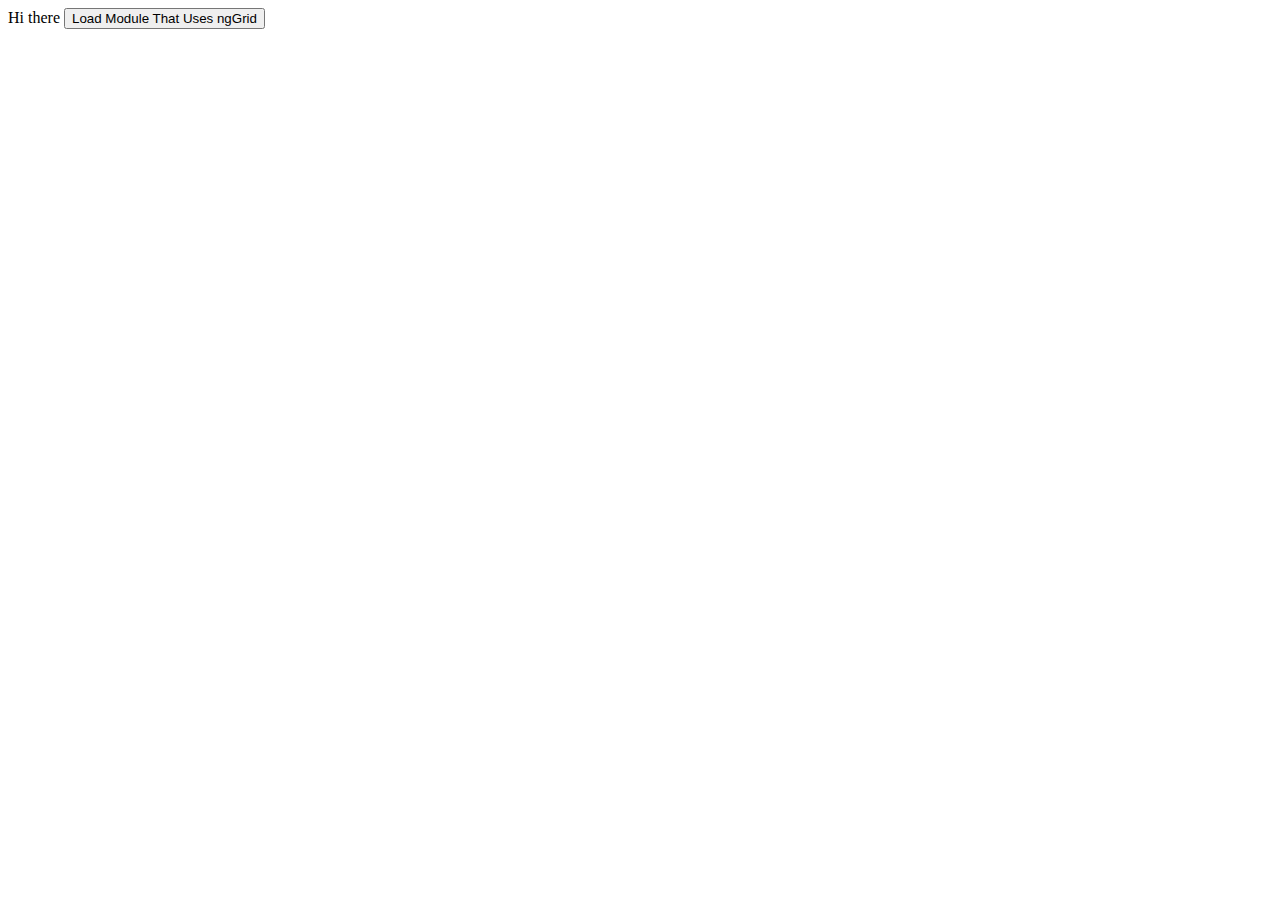
<file: assets/components/oclazyload/examples/example2/index.html>
<!DOCTYPE html>
<html>
    <head>
        <title></title>
        <meta http-equiv="content-type" content="text/html; charset=UTF8"/>
        <link rel="stylesheet" type="text/css" href="css/ng-grid.css">
        <style>
            .gridStyle {
                border: 1px solid rgb(212, 212, 212);
                width: 400px;
                height: 300px
            }
        </style>
        <script type="text/javascript" data-main="js/main" src="js/require.js" charset="UTF8"></script>
    </head>
    <body data-ng-controller="mainController">
        <span>{{test}}</span>
        <button ng-click="load()">Load Module That Uses ngGrid</button>
        <div ng-include="partialUrl"></div>
    </body>
</html>
</file>
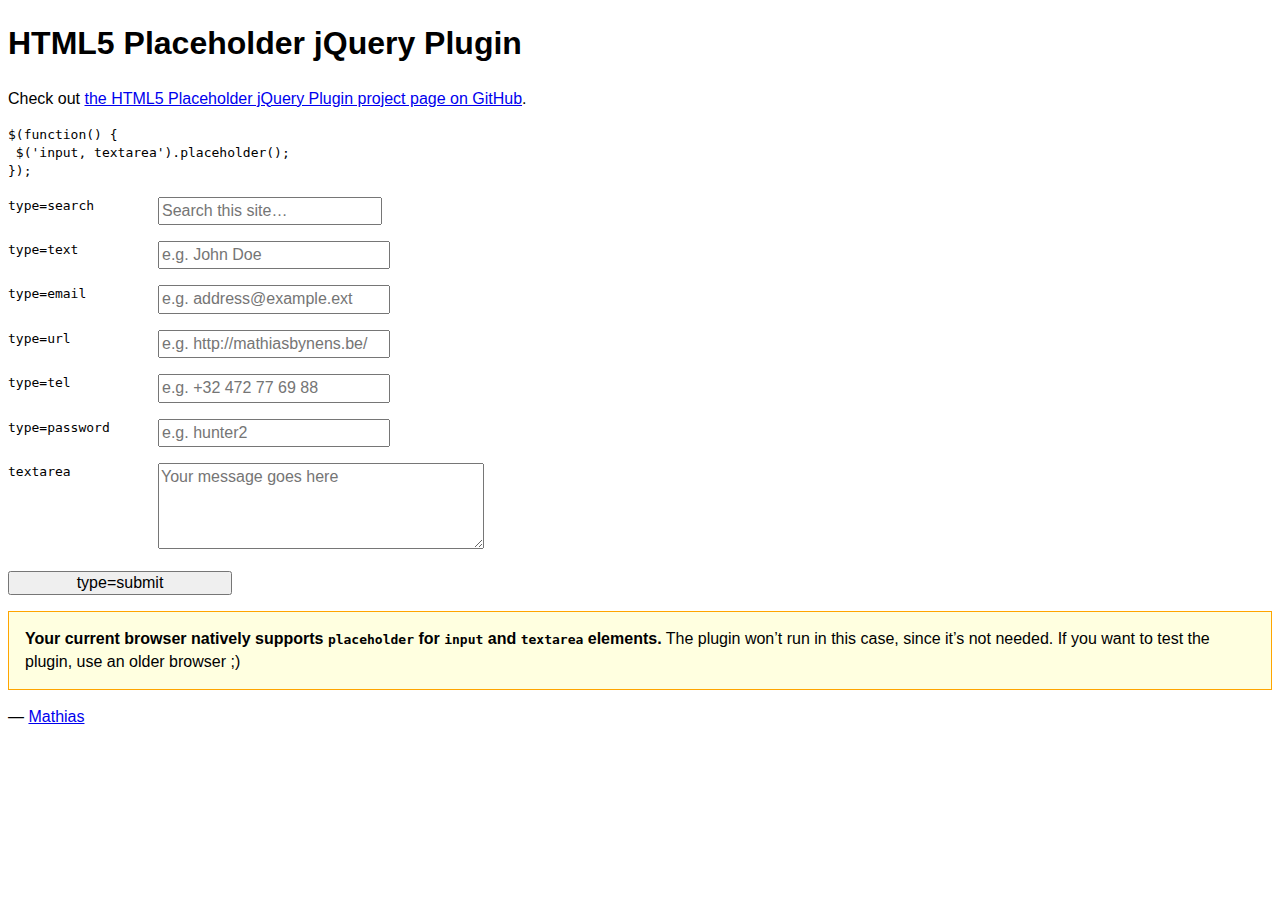
<file: assets/components/jquery-placeholder/demo.html>
<!DOCTYPE html>
<!-- If you’re looking for the online demo, it’s here: http://mathiasbynens.be/demo/placeholder -->
<html lang="en">
	<head>
		<meta charset="utf-8">
		<title>HTML5 placeholder jQuery Plugin</title>
		<style>
			body, input, textarea { font: 1em/1.4 Helvetica, Arial; }
			label code { cursor: pointer; float: left; width: 150px; }
			input { width: 14em; }
			textarea { height: 5em; width: 20em; }
			.placeholder { color: #aaa; }
			.note { border: 1px solid orange; padding: 1em; background: #ffffe0; }
			/* #p { background: lime; } */
		</style>
	</head>
	<body>
		<h1>HTML5 Placeholder jQuery Plugin</h1>
		<p>Check out <a href="http://mths.be/placeholder">the HTML5 Placeholder jQuery Plugin project page on GitHub</a>.</p>
		<pre><code>$(function() {<br> $('input, textarea').placeholder();<br>});</code></pre>
		<form>
			<p><label><code>type=search</code> <input type="search" name="search" placeholder="Search this site…"></label></p>
			<p><label><code>type=text</code> <input type="text" name="name" placeholder="e.g. John Doe"></label></p>
			<p><label><code>type=email</code> <input type="email" name="email" placeholder="e.g. address@example.ext"></label></p>
			<p><label><code>type=url</code> <input type="url" name="url" placeholder="e.g. http://mathiasbynens.be/"></label></p>
			<p><label><code>type=tel</code> <input type="tel" name="tel" placeholder="e.g. +32 472 77 69 88"></label></p>
			<p><label for="p"><code>type=password</code> </label><input type="password" name="password" placeholder="e.g. hunter2" id="p"></p>
			<p><label><code>textarea</code> <textarea name="message" placeholder="Your message goes here"></textarea></label></p>
			<p><input type="submit" value="type=submit"></p>
		</form>
		<p>— <a href="http://mathiasbynens.be/" title="Mathias Bynens, front-end developer">Mathias</a></p>
		<script src="http://ajax.googleapis.com/ajax/libs/jquery/1.10.2/jquery.min.js"></script>
		<script src="jquery.placeholder.js"></script>
		<script>
			// To test the @id toggling on password inputs in browsers that don’t support changing an input’s @type dynamically (e.g. Firefox 3.6 or IE), uncomment this:
			// $.fn.hide = function() { return this; }
			// Then uncomment the last rule in the <style> element (in the <head>).
			$(function() {
				// Invoke the plugin
				$('input, textarea').placeholder();
				// That’s it, really.
				// Now display a message if the browser supports placeholder natively
				var html;
				if ($.fn.placeholder.input && $.fn.placeholder.textarea) {
					html = '<strong>Your current browser natively supports <code>placeholder</code> for <code>input</code> and <code>textarea</code> elements.</strong> The plugin won’t run in this case, since it’s not needed. If you want to test the plugin, use an older browser ;)';
				} else if ($.fn.placeholder.input) {
					html = '<strong>Your current browser natively supports <code>placeholder</code> for <code>input</code> elements, but not for <code>textarea</code> elements.</strong> The plugin will only do its thang on the <code>textarea</code>s.';
				}
				if (html) {
					$('<p class="note">' + html + '</p>').insertAfter('form');
				}
			});
		</script>
	</body>
</html>
</file>
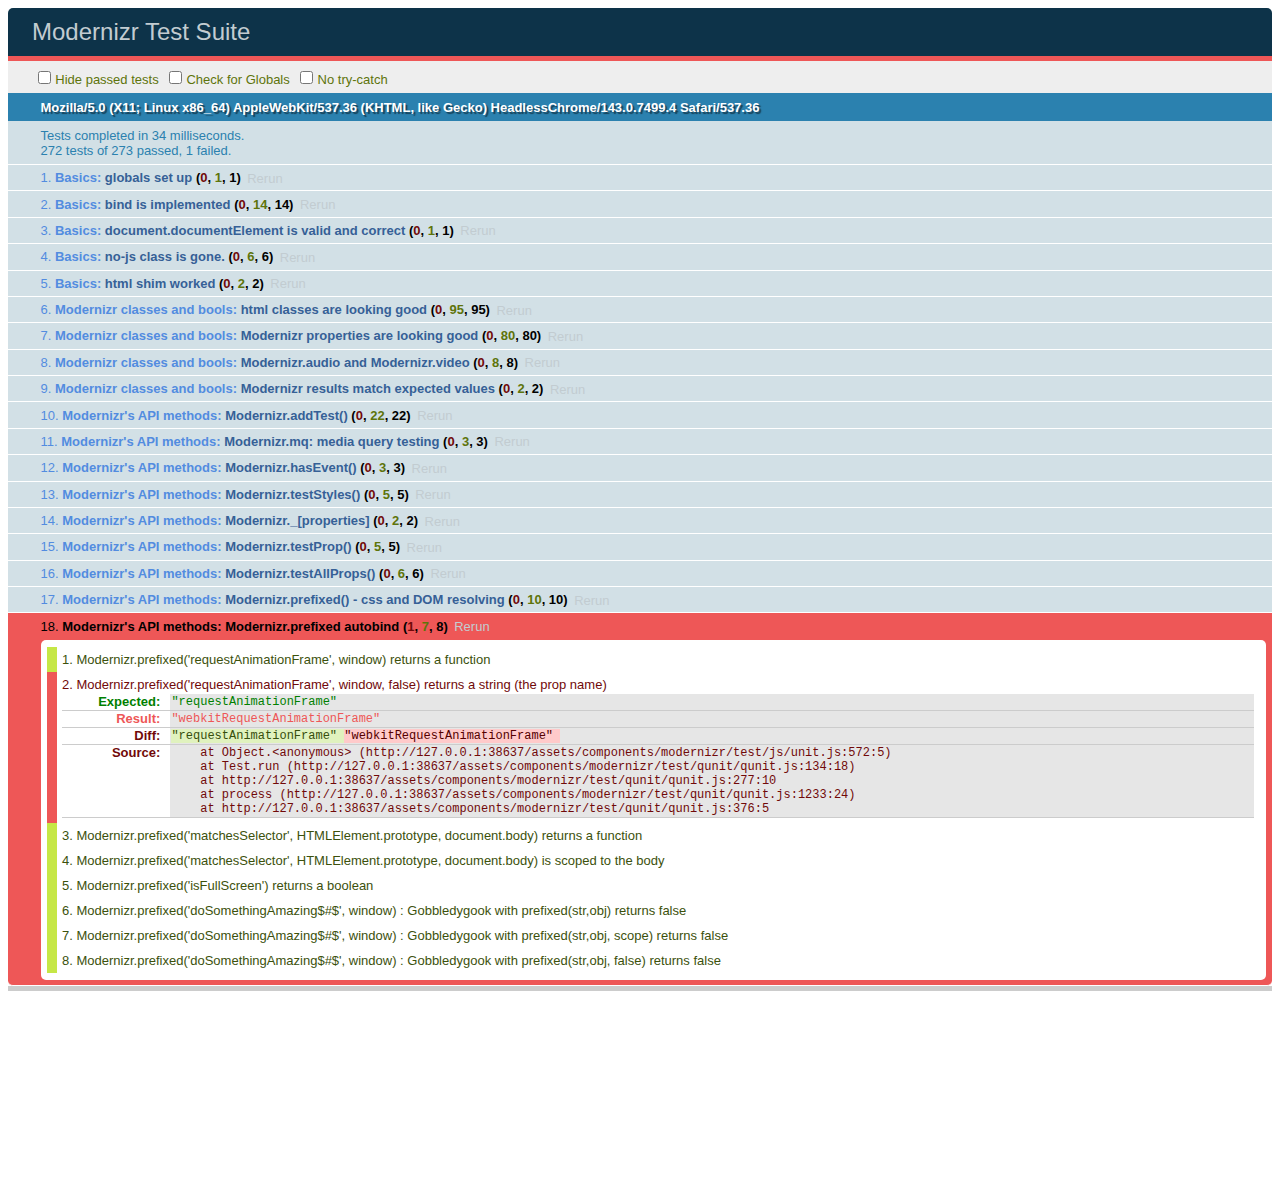
<file: assets/components/modernizr/test/basic.html>
<!DOCTYPE html>
<html class="+no-js no-js- no-js i-has-no-js">
<head>
  <meta charset="UTF-8">
  <title>Modernizr Test Suite</title>
  <link rel="stylesheet" href="qunit/qunit.css">
  <style>
     body { margin-bottom: 150px;}
     #testbed { font-family: Helvetica; color: #444; padding-bottom: 100px;}
     #testbed button { margin: 30px; font-size: 13px;}
     .data-notes, .offScreen { display:none;}
     table { width: 100%;}
     tbody tr:nth-child(even) td, tbody tr:nth-child(even) th {  border: 1px solid #ccc; border-left: 0; border-right: 0;}
     table td:nth-child(even), table th:nth-child(even) { background: #e6e6e6;}
     table tbody tr:hover td, table tbody tr:hover th { background: #e1e100!important;}
     td.wrong { background:red!important;}
     #html5section { visibility: hidden; }
     h1 label { display:none;}
     .output { padding: 0 0 0 16px;}
     .output ul { margin: 0;}
     .output li { color: #854747; }
     .output li.yes{color:#090;}
     .output li b{color:#000;}
     .output {font:14px/1.3 Inconsolata,Consolas,monospace;
                    -webkit-column-count: 5;
                       -moz-column-count: 5;
                            column-count: 5;}
      .output + .output { border-top: 5px solid #ccc; }
      textarea { width: 100%; min-height: 75px;}
      #caniusetrigger { font-size: 38px; font-family: monospace; display:block; }
  </style>

  <script src="https://raw.github.com/Modernizr/Modernizr/master/modernizr.js"></script>

  <script>window.Modernizr || document.write('<script src="../modernizr.js"><\/script>')</script>

  <script src="js/lib/polyfills.js"></script>
  <script src="js/lib/detect-global.js"></script>
  
  <script src="qunit/qunit.js"></script>
  <script src="js/lib/jquery-1.7b2.js"></script>
  
  <script src="js/setup.js"></script>
  
  <script src="js/unit.js"></script>
</head>
<body>
  <h1 id="qunit-header">Modernizr Test Suite</h1>
  <h2 id="qunit-banner"></h2>
  <div id="qunit-testrunner-toolbar"></div>
  <h2 id="qunit-userAgent"></h2>

  <ol id="qunit-tests"></ol>

  <div id="mod-output" class=output></div>
  <div id="mod-feattest-output" class=output></div>


  <br>
 
  <section><aside>this is an aside within a section</aside></section>
  
  
</body>
</html>
</file>
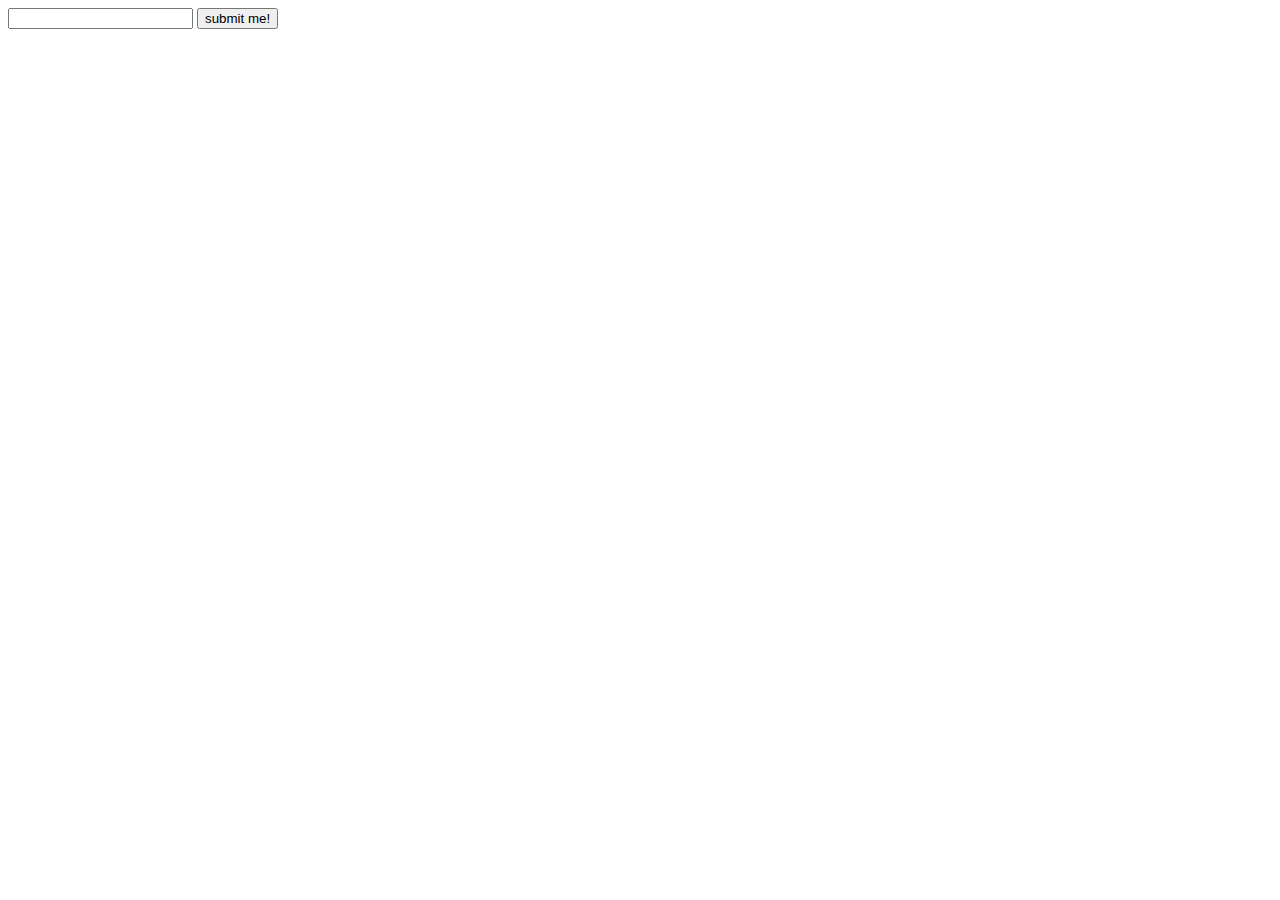
<file: assets/components/modernizr/test/caniuse_files/form_validation.html>
<!DOCTYPE html>
<!-- saved from url=(0045)http://tests.caniuse.com/form_validation.html -->
<html><head><meta http-equiv="Content-Type" content="text/html; charset=UTF-8"><script>
if(location.href.indexOf('?') >= 0) {
	document.write('FAIL');
}
</script>

</head><body><form action="http://tests.caniuse.com/form_validation.html?" method="post">

<input type="url" name="foo" required="">
<input type="submit" value="submit me!">

</form>
</body></html>
</file>
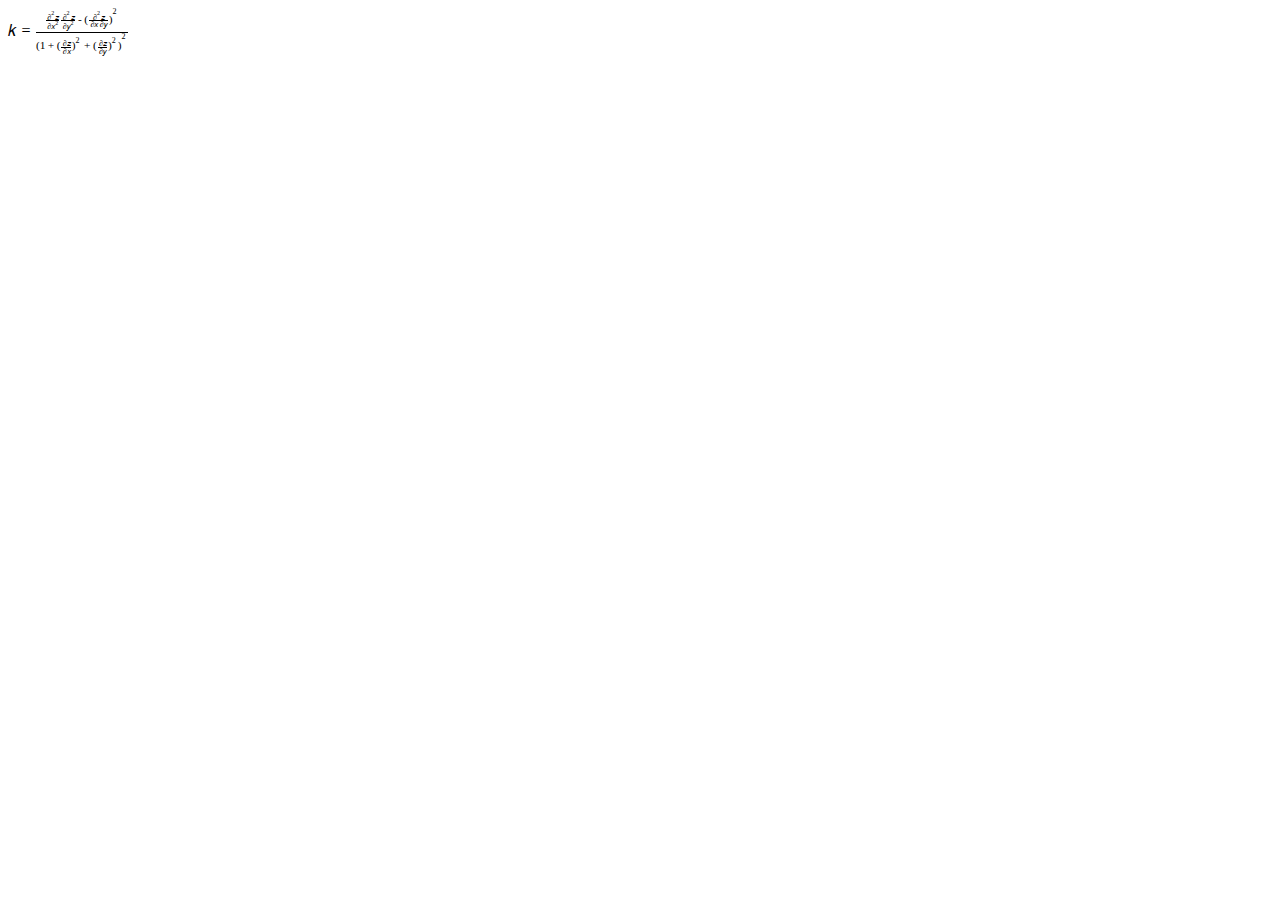
<file: assets/components/modernizr/test/caniuse_files/mathml.html>
<?xml version="1.0" encoding="utf-8"?>
<!DOCTYPE html PUBLIC "-//W3C//DTD XHTML 1.1 plus MathML 2.0//EN" "http://www.w3.org/Math/DTD/mathml2/xhtml-math11-f.dtd"><html xmlns="http://www.w3.org/1999/xhtml" xmlns:html="http://www.w3.org/1999/xhtml">
<head>
	<meta http-equiv="content-type" content="text/html; charset=utf-8" />
	<title>Untitled</title>
</head>
<body>
<math xmlns="http://www.w3.org/1998/Math/MathML">
<mrow>
  <mi>k</mi>
  <mo>=</mo>
  <mfrac>
    <mrow>
      <mfrac>
         <mrow>
          <msup>
            <mo>∂</mo>
            <mn>2</mn>
          </msup>
          <mi>z</mi>
        </mrow>
        <mrow>
          <mo>∂</mo>
          <msup>
            <mi>x</mi>
            <mn>2</mn>
          </msup>
        </mrow>
      </mfrac>
      <mfrac>
        <mrow>
          <msup>
            <mo>∂</mo>
            <mn>2</mn>
          </msup>
          <mi>z</mi>
        </mrow>
        <mrow>
          <mo>∂</mo>
          <msup>
            <mi>y</mi>
            <mn>2</mn>
          </msup>
        </mrow>
      </mfrac>
      <mo>-</mo>
      <msup>
        <mrow>
          <mo>(</mo>
          <mfrac>
            <mrow>
              <msup>
                <mo>∂</mo>
                <mn>2</mn>
              </msup>
              <mi>z</mi>
            </mrow>
            <mrow>
              <mo>∂</mo>
              <mi>x</mi>
              <mo>∂</mo>
              <mi>y</mi>
              </mrow>
          </mfrac>
          <mo>)</mo>
        </mrow>
        <mn>2</mn>
      </msup>
    </mrow>
    <mrow>
      <msup>
        <mrow>
          <mo>(</mo>
          <mn>1</mn>
          <mo>+</mo>
          <msup>
            <mrow>
              <mo>(</mo>
              <mfrac>
                <mrow>
                  <mo>∂</mo>
                  <mi>z</mi>
                </mrow>
                <mrow>
                  <mo>∂</mo>
                  <mi>x</mi>
                </mrow>
              </mfrac>
              <mo>)</mo>
            </mrow>
            <mn>2</mn>
          </msup>
          <mo>+</mo>
          <msup>
            <mrow>
              <mo>(</mo>
              <mfrac>
                <mrow>
                  <mo>∂</mo>
                  <mi>z</mi>
                </mrow>
                <mrow>
                  <mo>∂</mo>
                  <mi>y</mi>
                </mrow>
              </mfrac>
              <mo>)</mo>
            </mrow>
            <mn>2</mn>
          </msup>
          <mo>)</mo>
        </mrow>
        <mn>2</mn>
      </msup>
    </mrow>
  </mfrac>
</mrow>
</math>
</body>
</html>
</file>
<file: assets/components/oclazyload/examples/example2/css/ng-grid.css>
.ngGrid {
  background-color: #fdfdfd;
}
.ngGrid input[type="checkbox"] {
  margin: 0;
  padding: 0;
}
.ngGrid input {
  vertical-align: top;
}
.ngGrid.unselectable {
  -moz-user-select: none;
  -khtml-user-select: none;
  -webkit-user-select: none;
  -o-user-select: none;
  user-select: none;
}
.ngViewport {
  overflow: auto;
  min-height: 20px;
}
.ngViewport:focus {
  outline: none;
}
.ngCanvas {
  position: relative;
}
.ngVerticalBar {
  position: absolute;
  right: 0;
  width: 0;
}
.ngVerticalBarVisible {
  width: 1px;
  background-color: #d4d4d4;
}
.ngHeaderContainer {
  position: relative;
  overflow: hidden;
  font-weight: bold;
  background-color: inherit;
}
.ngHeaderCell {
  position: absolute;
  top: 0;
  bottom: 0;
  background-color: inherit;
}
.ngHeaderCell.pinned {
  z-index: 1;
}
.ngHeaderSortColumn {
  position: absolute;
  overflow: hidden;
}
.ngTopPanel {
  position: relative;
  z-index: 1;
  background-color: #eaeaea;
  border-bottom: 1px solid #d4d4d4;
}
.ngSortButtonDown {
  position: absolute;
  top: 3px;
  left: 0;
  right: 0;
  margin-left: auto;
  margin-right: auto;
  border-color: gray transparent;
  border-style: solid;
  border-width: 0 5px 5px 5px;
  height: 0;
  width: 0;
}
.ngNoSort {
  cursor: default;
}
.ngHeaderButton {
  position: absolute;
  right: 2px;
  top: 8px;
  -moz-border-radius: 50%;
  -webkit-border-radius: 50%;
  border-radius: 50%;
  width: 14px;
  height: 14px;
  z-index: 1;
  background-color: #9fbbb4;
  cursor: pointer;
}
.ngSortButtonUp {
  position: absolute;
  top: 3px;
  left: 0;
  right: 0;
  margin-left: auto;
  margin-right: auto;
  border-color: gray transparent;
  border-style: solid;
  border-width: 5px 5px 0 5px;
  height: 0;
  width: 0;
}
.ngHeaderScroller {
  position: absolute;
  background-color: inherit;
}
.ngSortPriority {
  position: absolute;
  top: -5px;
  left: 1px;
  font-size: 6pt;
  font-weight: bold;
}
.ngHeaderGrip {
  cursor: col-resize;
  width: 10px;
  right: -5px;
  top: 0;
  height: 100%;
  position: absolute;
  background-color: transparent;
}
.ngHeaderText {
  padding: 5px;
  -moz-box-sizing: border-box;
  -webkit-box-sizing: border-box;
  box-sizing: border-box;
  white-space: nowrap;
  -ms-text-overflow: ellipsis;
  -o-text-overflow: ellipsis;
  text-overflow: ellipsis;
  overflow: hidden;
}
.ngHeaderButtonArrow {
  position: absolute;
  top: 4px;
  left: 3px;
  width: 0;
  height: 0;
  border-style: solid;
  border-width: 6.5px 4.5px 0 4.5px;
  border-color: #4d4d4d transparent transparent transparent;
}
.ngPinnedIcon {
  background-image: url([data-uri]);
  background-repeat: no-repeat;
  position: absolute;
  right: 5px;
  top: 5px;
  height: 10px;
  width: 10px;
}
.ngUnPinnedIcon {
  background-image: url([data-uri]);
  background-repeat: no-repeat;
  position: absolute;
  height: 10px;
  width: 10px;
  right: 5px;
  top: 5px;
}
.ngColMenu {
  right: 2px;
  padding: 5px;
  top: 25px;
  -moz-border-radius: 3px;
  -webkit-border-radius: 3px;
  border-radius: 3px;
  background-color: #bdd0cb;
  position: absolute;
  border: 2px solid #d4d4d4;
  z-index: 1;
}
.ngColListCheckbox {
  position: relative;
  right: 3px;
  top: 4px;
}
.ngColList {
  list-style-type: none;
}
.ngColListItem {
  position: relative;
  right: 17px;
  top: 2px;
  white-space: nowrap;
}
.ngMenuText {
  position: relative;
  top: 2px;
  left: 2px;
}
.ngGroupPanel {
  background-color: #eaeaea;
  overflow: hidden;
  border-bottom: 1px solid #d4d4d4;
}
.ngGroupPanelDescription {
  margin-top: 5px;
  margin-left: 5px;
}
.ngGroupList {
  list-style-type: none;
  margin: 0;
  padding: 0;
}
.ngAggHeader {
  position: absolute;
  border: none;
}
.ngGroupElement {
  float: left;
  height: 100%;
  width: 100%;
}
.ngGroupIcon {
  background-image: url([data-uri]);
  background-repeat: no-repeat;
  height: 15px;
  width: 15px;
  position: absolute;
  right: -2px;
  top: 2px;
}
.ngGroupedByIcon {
  background-image: url([data-uri]);
  background-repeat: no-repeat;
  height: 15px;
  width: 15px;
  position: absolute;
  right: -2px;
  top: 2px;
}
.ngGroupName {
  background-color: #fdfdfd;
  border: 1px solid #d4d4d4;
  padding: 3px 10px;
  float: left;
  margin-left: 0;
  margin-top: 2px;
  -moz-border-radius: 3px;
  -webkit-border-radius: 3px;
  border-radius: 3px;
  font-weight: bold;
}
.ngGroupArrow {
  width: 0;
  height: 0;
  border-top: 6px solid transparent;
  border-bottom: 6px solid transparent;
  border-left: 6px solid black;
  margin-top: 10px;
  margin-left: 5px;
  margin-right: 5px;
  float: right;
}
.ngGroupingNumber {
  position: absolute;
  right: -10px;
  top: -2px;
}
.ngAggArrowCollapsed {
  position: absolute;
  left: 8px;
  bottom: 10px;
  width: 0;
  height: 0;
  border-style: solid;
  border-width: 5px 0 5px 8.7px;
  border-color: transparent transparent transparent #000000;
}
.ngGroupItem {
  float: left;
}
.ngGroupItem:first-child {
  margin-left: 2px;
}
.ngRemoveGroup {
  width: 5px;
  -moz-opacity: 0.4;
  opacity: 0.4;
  margin-top: -1px;
  margin-left: 5px;
}
.ngRemoveGroup:hover {
  color: black;
  text-decoration: none;
  cursor: pointer;
  -moz-opacity: 0.7;
  opacity: 0.7;
}
.ngAggArrowExpanded {
  position: absolute;
  left: 8px;
  bottom: 10px;
  width: 0;
  height: 0;
  border-style: solid;
  border-width: 0 0 9px 9px;
  border-color: transparent transparent #000000 transparent;
}
.ngAggregate {
  position: absolute;
  background-color: #c9dde1;
  border-bottom: 1px solid beige;
  overflow: hidden;
  top: 0;
  bottom: 0;
  right: -1px;
  left: 0;
}
.ngAggregateText {
  position: absolute;
  left: 27px;
  top: 5px;
  line-height: 20px;
  white-space: nowrap;
}
.ngRow {
  position: absolute;
  border-bottom: 1px solid #d4d4d4;
}
.ngRow.odd {
  background-color: #fdfdfd;
}
.ngRow.even {
  background-color: #f3f3f3;
}
.ngRow.selected {
  background-color: #c9dde1;
}
.ngCell {
  overflow: hidden;
  position: absolute;
  top: 0;
  bottom: 0;
  background-color: inherit;
}
.ngCell.pinned {
  z-index: 1;
}
.ngCellText {
  padding: 5px;
  -moz-box-sizing: border-box;
  -webkit-box-sizing: border-box;
  box-sizing: border-box;
  white-space: nowrap;
  -ms-text-overflow: ellipsis;
  -o-text-overflow: ellipsis;
  text-overflow: ellipsis;
  overflow: hidden;
}
.ngSelectionCell {
  margin-top: 9px;
  margin-left: 6px;
}
.ngSelectionHeader {
  position: absolute;
  top: 11px;
  left: 6px;
}
.ngCellElement:focus {
  outline: 0;
  background-color: #b3c4c7;
}
.ngRow.canSelect {
  cursor: pointer;
}
.ngSelectionCheckbox {
  margin-top: 9px;
  margin-left: 6px;
}
.ngFooterPanel {
  background-color: #eaeaea;
  padding: 0;
  border-top: 1px solid #d4d4d4;
  position: relative;
}
.nglabel {
  display: block;
  float: left;
  font-weight: bold;
  padding-right: 5px;
}
.ngTotalSelectContainer {
  float: left;
  margin: 5px;
  margin-top: 7px;
}
.ngFooterSelectedItems {
  padding: 2px;
}
.ngFooterTotalItems.ngnoMultiSelect {
  padding: 0 !important;
}
.ngPagerFirstBar {
  width: 10px;
  border-left: 2px solid #4d4d4d;
  margin-top: -6px;
  height: 12px;
  margin-left: -3px;
}
.ngPagerButton {
  height: 25px;
  min-width: 26px;
}
.ngPagerFirstTriangle {
  width: 0;
  height: 0;
  border-style: solid;
  border-width: 5px 8.7px 5px 0;
  border-color: transparent #4d4d4d transparent transparent;
  margin-left: 2px;
}
.ngPagerNextTriangle {
  margin-left: 1px;
}
.ngPagerPrevTriangle {
  margin-left: 0;
}
.ngPagerLastTriangle {
  width: 0;
  height: 0;
  border-style: solid;
  border-width: 5px 0 5px 8.7px;
  border-color: transparent transparent transparent #4d4d4d;
  margin-left: -1px;
}
.ngPagerLastBar {
  width: 10px;
  border-left: 2px solid #4d4d4d;
  margin-top: -6px;
  height: 12px;
  margin-left: 1px;
}
.ngFooterTotalItems {
  padding: 2px;
}
</file>
<file: assets/components/modernizr/test/qunit/qunit.css>
/**
 * QUnit v1.9.0 - A JavaScript Unit Testing Framework
 *
 * http://docs.jquery.com/QUnit
 *
 * Copyright (c) 2012 John Resig, Jörn Zaefferer
 * Dual licensed under the MIT (MIT-LICENSE.txt)
 * or GPL (GPL-LICENSE.txt) licenses.
 */

/** Font Family and Sizes */

#qunit-tests, #qunit-header, #qunit-banner, #qunit-testrunner-toolbar, #qunit-userAgent, #qunit-testresult {
	font-family: "Helvetica Neue Light", "HelveticaNeue-Light", "Helvetica Neue", Calibri, Helvetica, Arial, sans-serif;
}

#qunit-testrunner-toolbar, #qunit-userAgent, #qunit-testresult, #qunit-tests li { font-size: small; }
#qunit-tests { font-size: smaller; }


/** Resets */

#qunit-tests, #qunit-tests ol, #qunit-header, #qunit-banner, #qunit-userAgent, #qunit-testresult {
	margin: 0;
	padding: 0;
}


/** Header */

#qunit-header {
	padding: 0.5em 0 0.5em 1em;

	color: #8699a4;
	background-color: #0d3349;

	font-size: 1.5em;
	line-height: 1em;
	font-weight: normal;

	border-radius: 5px 5px 0 0;
	-moz-border-radius: 5px 5px 0 0;
	-webkit-border-top-right-radius: 5px;
	-webkit-border-top-left-radius: 5px;
}

#qunit-header a {
	text-decoration: none;
	color: #c2ccd1;
}

#qunit-header a:hover,
#qunit-header a:focus {
	color: #fff;
}

#qunit-testrunner-toolbar label {
	display: inline-block;
	padding: 0 .5em 0 .1em;
}

#qunit-banner {
	height: 5px;
}

#qunit-testrunner-toolbar {
	padding: 0.5em 0 0.5em 2em;
	color: #5E740B;
	background-color: #eee;
}

#qunit-userAgent {
	padding: 0.5em 0 0.5em 2.5em;
	background-color: #2b81af;
	color: #fff;
	text-shadow: rgba(0, 0, 0, 0.5) 2px 2px 1px;
}


/** Tests: Pass/Fail */

#qunit-tests {
	list-style-position: inside;
}

#qunit-tests li {
	padding: 0.4em 0.5em 0.4em 2.5em;
	border-bottom: 1px solid #fff;
	list-style-position: inside;
}

#qunit-tests.hidepass li.pass, #qunit-tests.hidepass li.running  {
	display: none;
}

#qunit-tests li strong {
	cursor: pointer;
}

#qunit-tests li a {
	padding: 0.5em;
	color: #c2ccd1;
	text-decoration: none;
}
#qunit-tests li a:hover,
#qunit-tests li a:focus {
	color: #000;
}

#qunit-tests ol {
	margin-top: 0.5em;
	padding: 0.5em;

	background-color: #fff;

	border-radius: 5px;
	-moz-border-radius: 5px;
	-webkit-border-radius: 5px;
}

#qunit-tests table {
	border-collapse: collapse;
	margin-top: .2em;
}

#qunit-tests th {
	text-align: right;
	vertical-align: top;
	padding: 0 .5em 0 0;
}

#qunit-tests td {
	vertical-align: top;
}

#qunit-tests pre {
	margin: 0;
	white-space: pre-wrap;
	word-wrap: break-word;
}

#qunit-tests del {
	background-color: #e0f2be;
	color: #374e0c;
	text-decoration: none;
}

#qunit-tests ins {
	background-color: #ffcaca;
	color: #500;
	text-decoration: none;
}

/*** Test Counts */

#qunit-tests b.counts                       { color: black; }
#qunit-tests b.passed                       { color: #5E740B; }
#qunit-tests b.failed                       { color: #710909; }

#qunit-tests li li {
	padding: 5px;
	background-color: #fff;
	border-bottom: none;
	list-style-position: inside;
}

/*** Passing Styles */

#qunit-tests li li.pass {
	color: #3c510c;
	background-color: #fff;
	border-left: 10px solid #C6E746;
}

#qunit-tests .pass                          { color: #528CE0; background-color: #D2E0E6; }
#qunit-tests .pass .test-name               { color: #366097; }

#qunit-tests .pass .test-actual,
#qunit-tests .pass .test-expected           { color: #999999; }

#qunit-banner.qunit-pass                    { background-color: #C6E746; }

/*** Failing Styles */

#qunit-tests li li.fail {
	color: #710909;
	background-color: #fff;
	border-left: 10px solid #EE5757;
	white-space: pre;
}

#qunit-tests > li:last-child {
	border-radius: 0 0 5px 5px;
	-moz-border-radius: 0 0 5px 5px;
	-webkit-border-bottom-right-radius: 5px;
	-webkit-border-bottom-left-radius: 5px;
}

#qunit-tests .fail                          { color: #000000; background-color: #EE5757; }
#qunit-tests .fail .test-name,
#qunit-tests .fail .module-name             { color: #000000; }

#qunit-tests .fail .test-actual             { color: #EE5757; }
#qunit-tests .fail .test-expected           { color: green;   }

#qunit-banner.qunit-fail                    { background-color: #EE5757; }


/** Result */

#qunit-testresult {
	padding: 0.5em 0.5em 0.5em 2.5em;

	color: #2b81af;
	background-color: #D2E0E6;

	border-bottom: 1px solid white;
}
#qunit-testresult .module-name {
	font-weight: bold;
}

/** Fixture */

#qunit-fixture {
	position: absolute;
	top: -10000px;
	left: -10000px;
	width: 1000px;
	height: 1000px;
}
</file>
